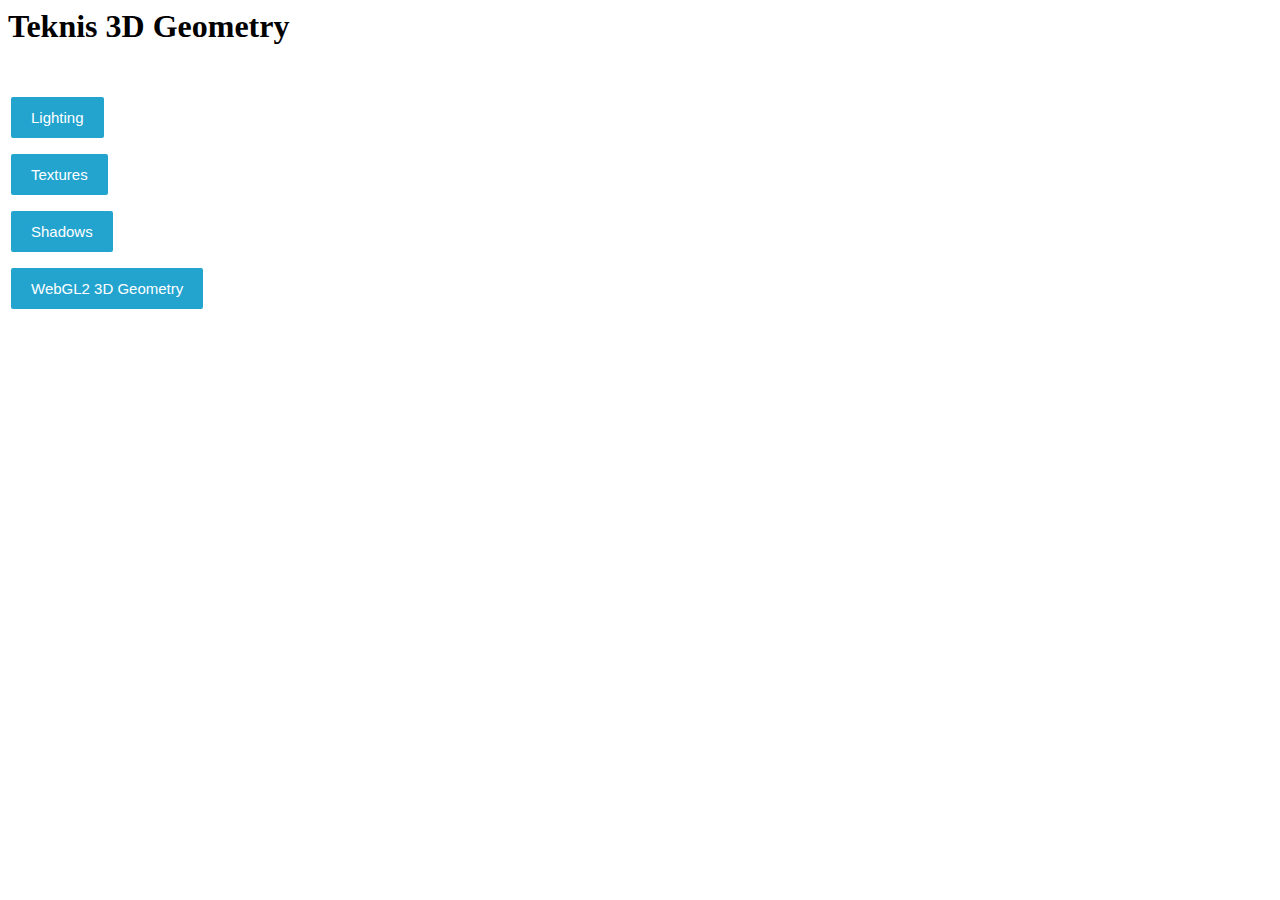
<file: Index.html>
<html>
	<head>
		<style>
			button{
			font-family: sans-serif;
			font-size: 15px;
			background: #22a4cf;
			color: white;
			border: white 3px solid;
			border-radius: 5px;
			padding: 12px 20px;
			margin-top: 10px;
			}

			button:hover{
			opacity:0.9;
			}
		</style>
	</head>
	<body>
		<h1>Teknis 3D Geometry</h1>
		<br>
		<a href="lighting.html" target="_blank">
		<button class="button">Lighting</button></a>
		<br>
		<a href="textures.html" target="_blank">
		<button class="button">Textures</button></a>
		<br>
		<a href="shadow.html" target="_blank">
		<button class="button">Shadows</button></a>
		<br>
		<a href="geometry.html" target="_blank">
		<button class="button">WebGL2 3D Geometry</button></a>
	</body>
</html>
</file>
